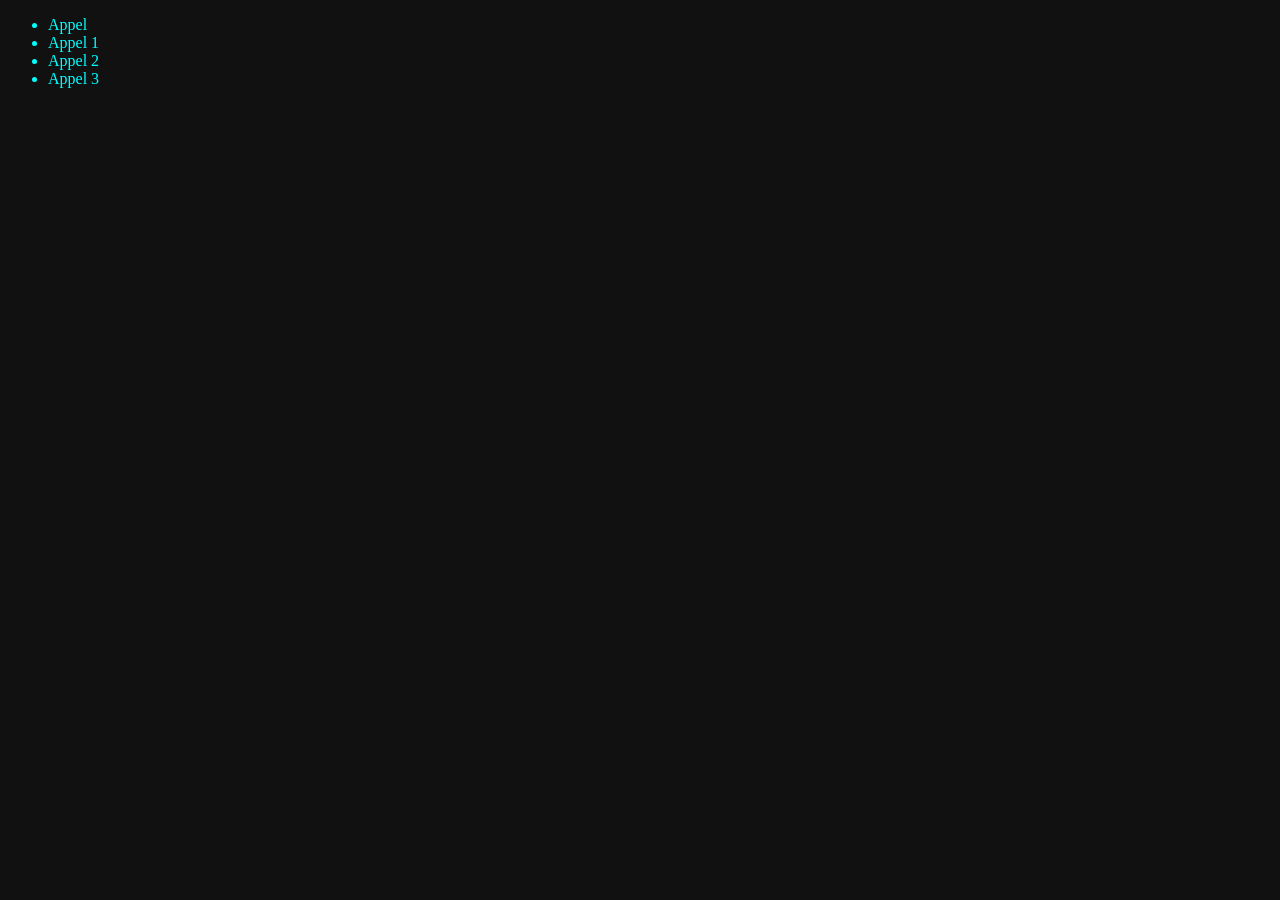
<file: Array/index.html>
<!DOCTYPE html>
<html lang="en">
<head>
    <meta charset="UTF-8">
    <meta name="viewport" content="width=device-width, initial-scale=1.0">
    <title>Document</title>
    <link rel="stylesheet" href="style.css">
</head>
<body>
    <ul>
        <li>Appel</li>
        <li>Appel 1</li>
        <li>Appel 2</li>
        <li>Appel 3</li>
    </ul>
    <script src="script.js"></script>
</body>
</html>
</file>
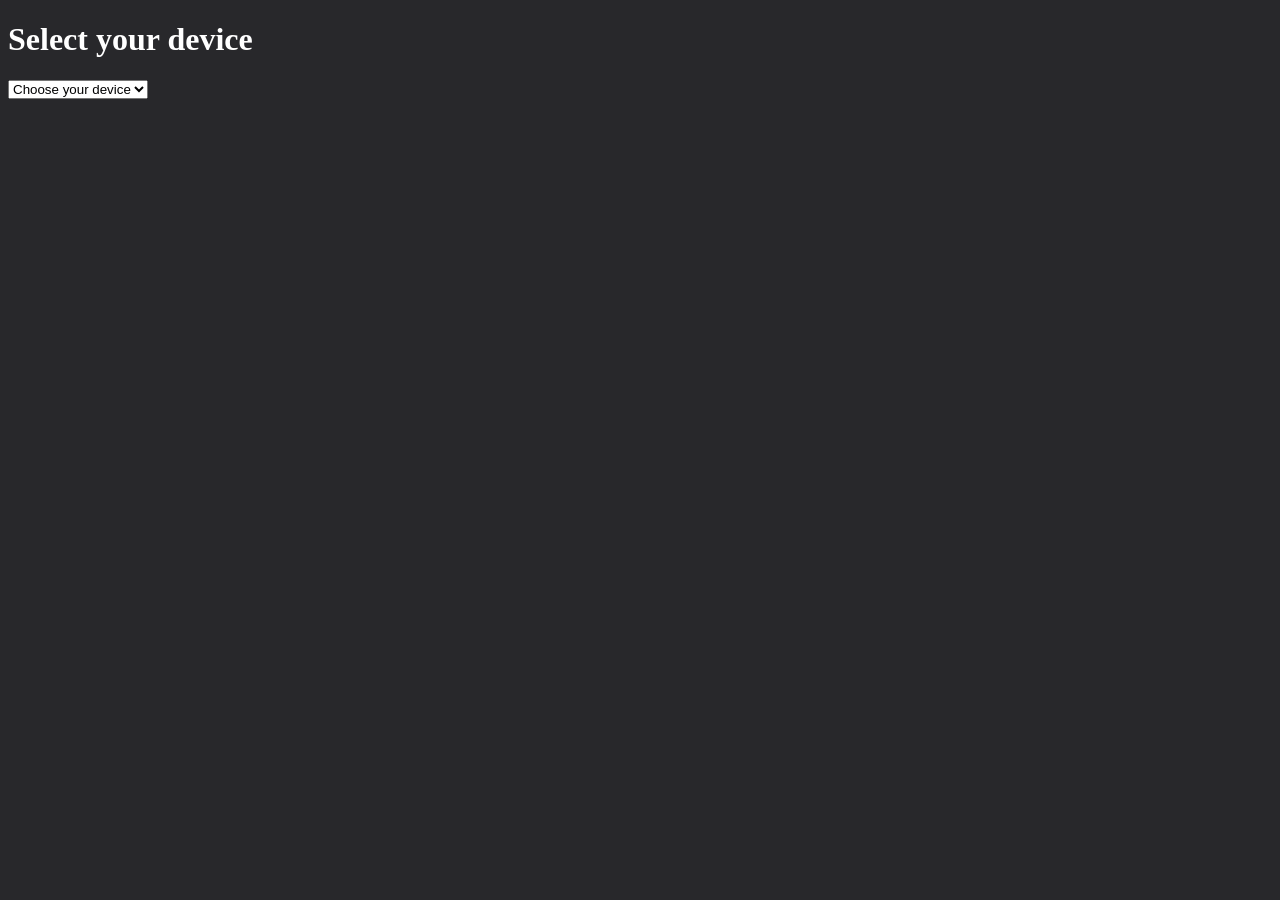
<file: DOM/index.html>
<!DOCTYPE html>
<html lang="en">
<head>
    <meta charset="UTF-8">
    <meta name="viewport" content="width=device-width, initial-scale=1.0">
    <title>Document</title>
    <link rel="stylesheet" href="style.css">
</head>
<body>
    <!-- <div id="box">
        <h1>Ji</h1>
    </div>
    <p>Lorem ipsum dolor sit amet consectetur adipisicing elit. Cum consectetur mollitia blanditiis ad deserunt iusto consequuntur doloribus quis ea saepe?</p>

    <input type="text" placeholder="Enter your name"> -->

    <h1>Select your device</h1>
    <select>
        <option selected disabled>Choose your device</option>
        <option value="samsung">Samsung</option>
        <option value="Realme">Realme</option>
        <option value="apple">iPhone 14 Pro</option>
        <option value="nothing">Nothing 6</option>
    </select>
    <script src="script.js"></script>
</body>
</html>
</file>
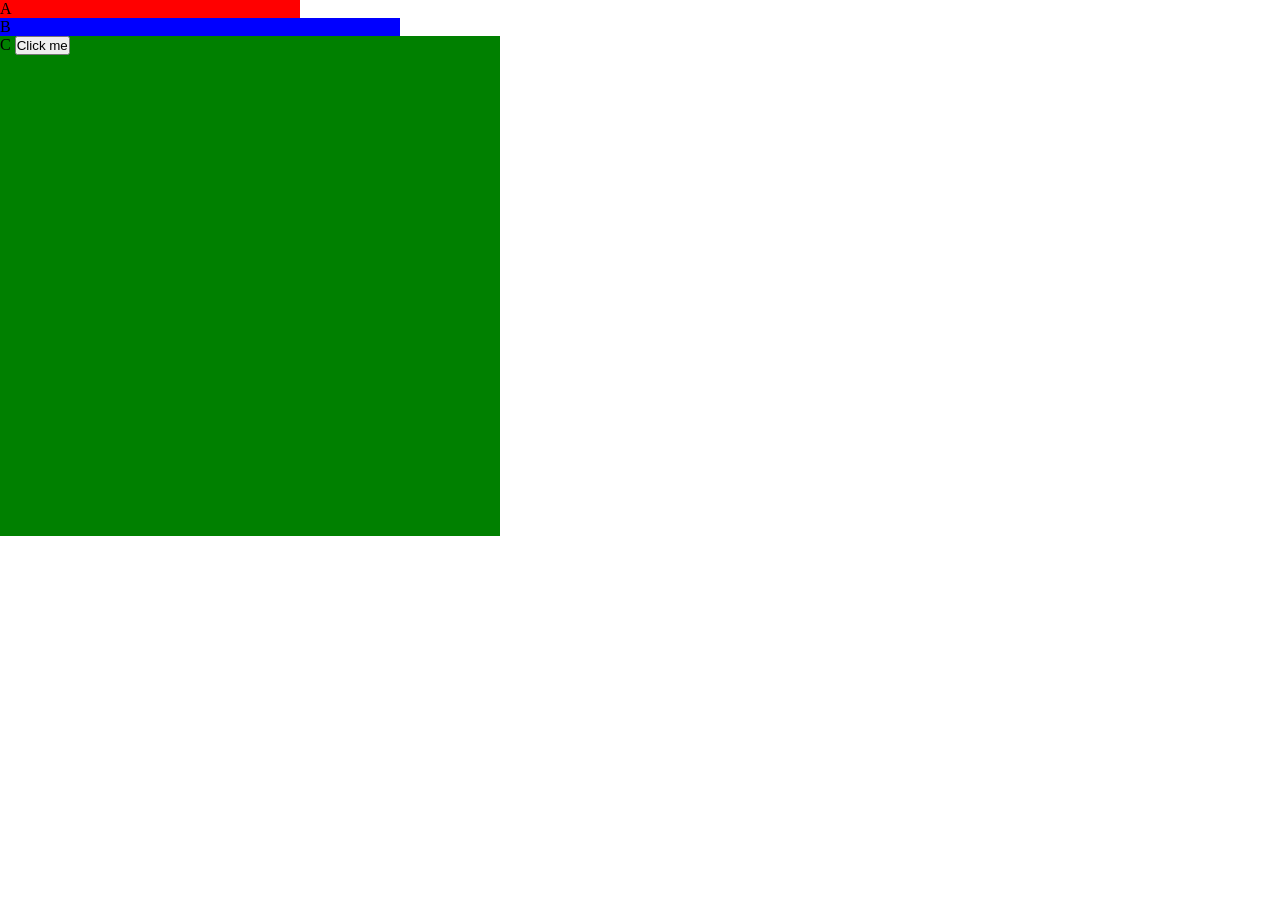
<file: Event bubbling and capturing/index.html>
<!DOCTYPE html>
<html lang="en">
<head>
    <meta charset="UTF-8">
    <meta name="viewport" content="width=device-width, initial-scale=1.0">
    <title>Document</title>
    <link rel="stylesheet" href="style.css">
</head>
<body>
    <div id="a"> A
        <div id="b"> B
            <div id="c">C
                <button>Click me</button>
            </div>
        </div>
    </div>
    <script src="script.js"></script>
</body>
</html>
</file>
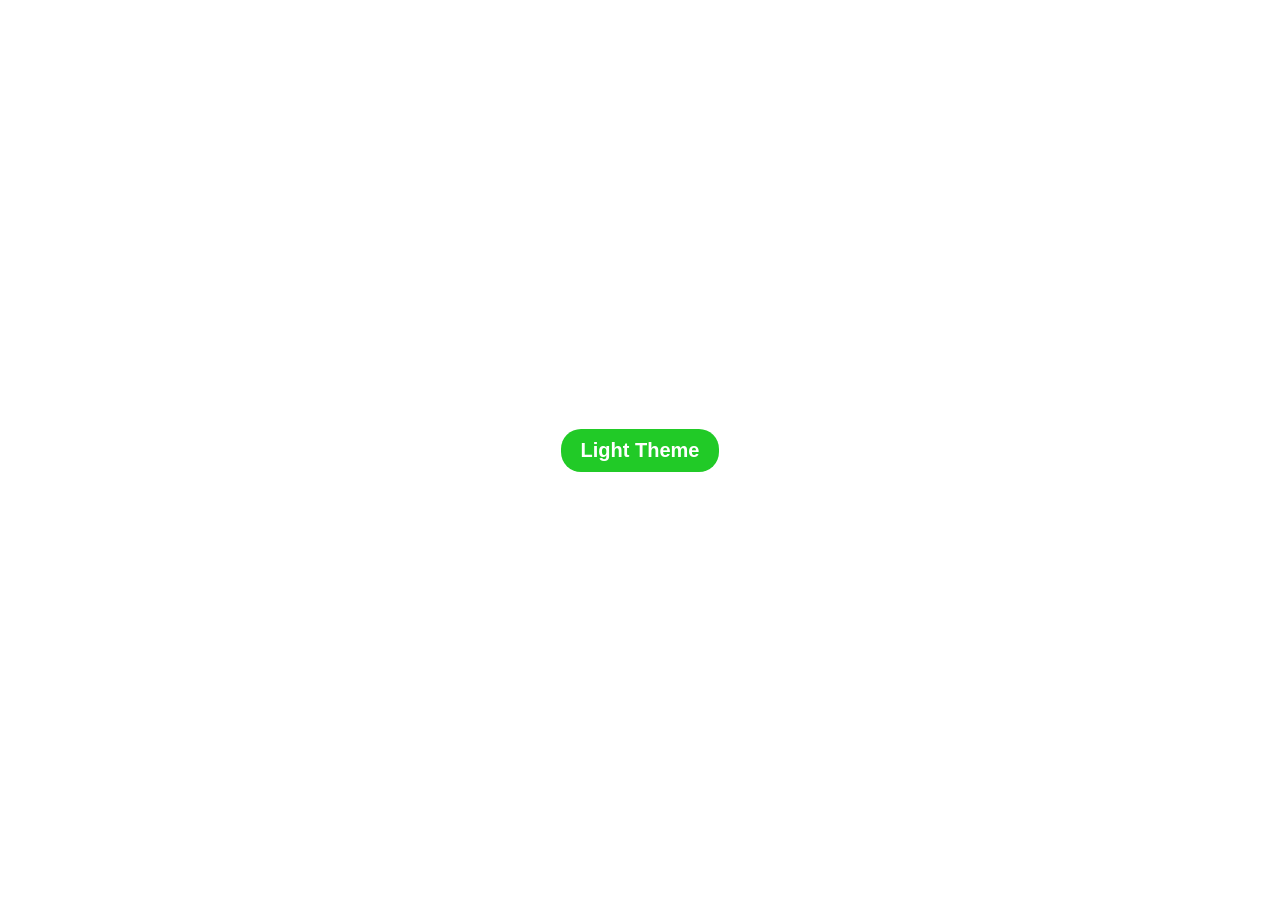
<file: localStroage,sessionStriage and Cookies/index.html>
<!DOCTYPE html>
<html lang="en">
<head>
    <meta charset="UTF-8">
    <meta name="viewport" content="width=device-width, initial-scale=1.0">
    <title>Document</title>
    <link rel="stylesheet" href="style.css">
</head>
<body>
    <button>Light Theme</button>
    <script src="script.js"></script>
</body>
</html>
</file>
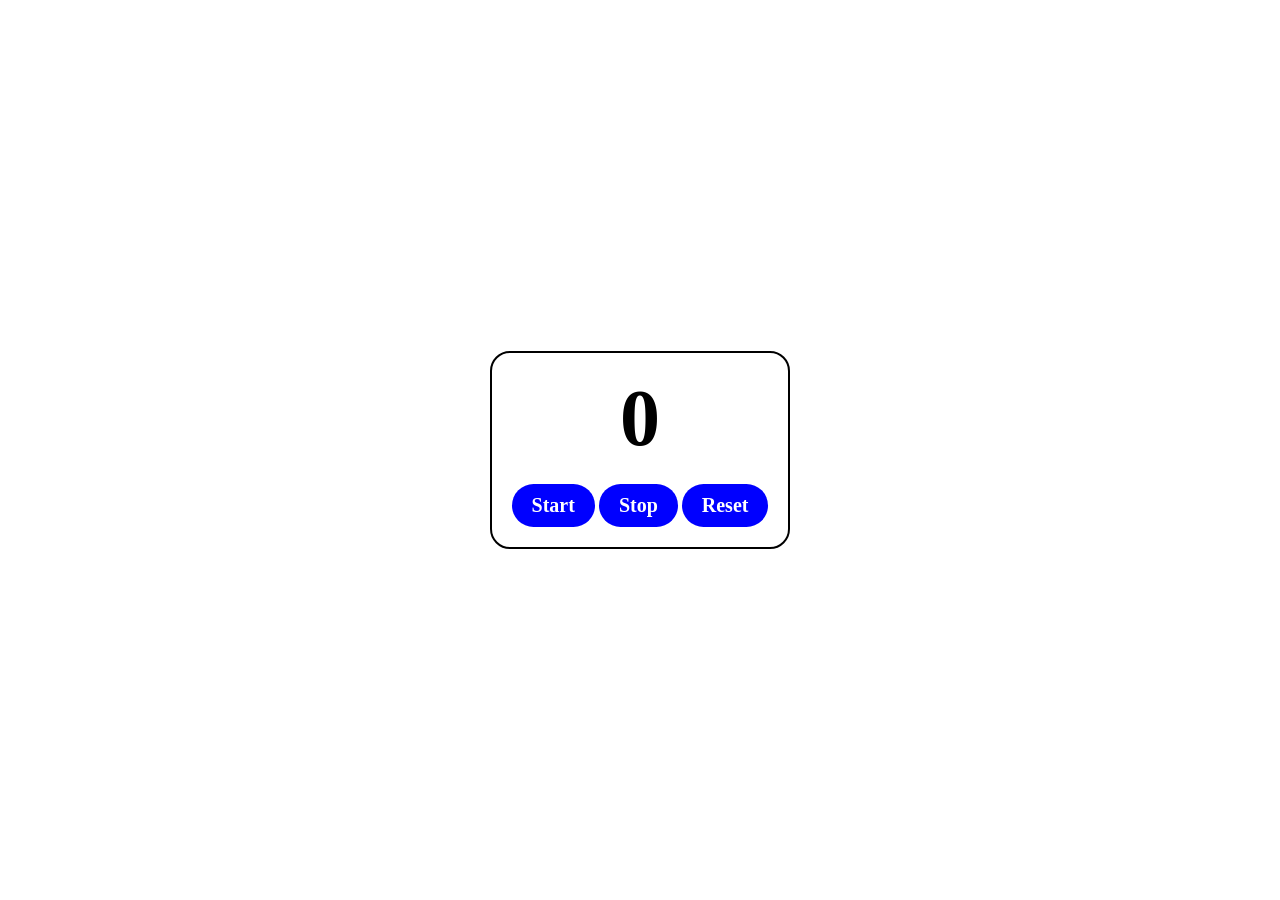
<file: Time and Intervals/index.html>
<!DOCTYPE html>
<html lang="en">

<head>
    <meta charset="UTF-8">
    <meta name="viewport" content="width=device-width, initial-scale=1.0">
    <title>Document</title>
    <link rel="stylesheet" href="style.css">
</head>

<body>
    <div id="main">
        <h1>0</h1>
        <div id="button_div">
            <button id="start_button">Start</button>
            <button id="stop_button">Stop</button>
            <button id="reset_button">Reset</button>
        </div>
    </div>
    <script src="script.js"></script>
</body>

</html>
</file>
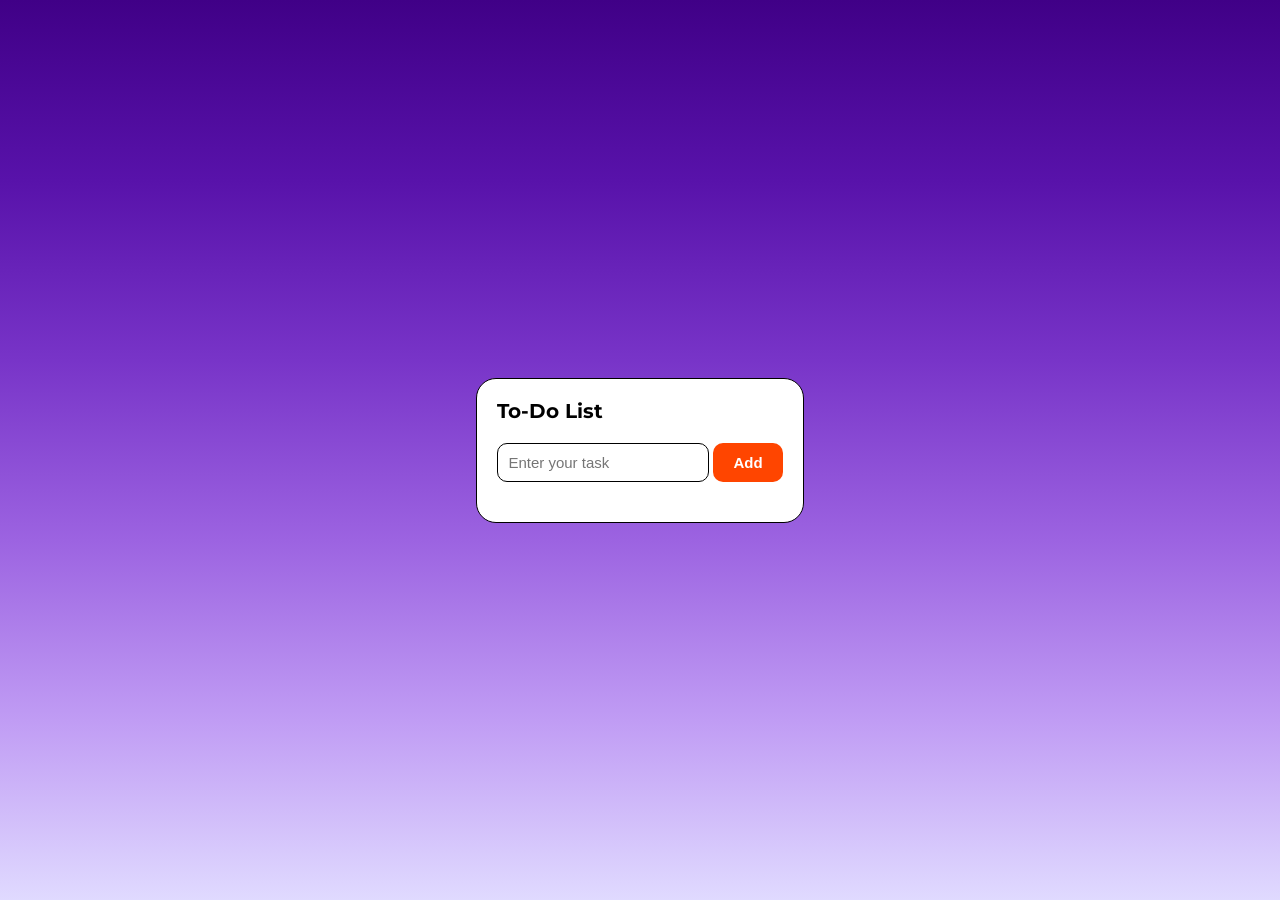
<file: To Do List/index.html>
<!DOCTYPE html>
<html lang="en">
<head>
    <meta charset="UTF-8">
    <meta name="viewport" content="width=device-width, initial-scale=1.0">
    <title>To-Do List</title>
    <link rel="stylesheet" href="style.css">
</head>
<body>
    <div id="main_div">
        <p id="header">To-Do List</p>
        <div id="add_task">
            <input type="text" placeholder="Enter your task">
            <button id="add_button">Add</button>
        </div>
        <div id="task_div">
            
        </div>
    </div>
    
    <script src="script.js"></script>
</body>

</html>
</file>
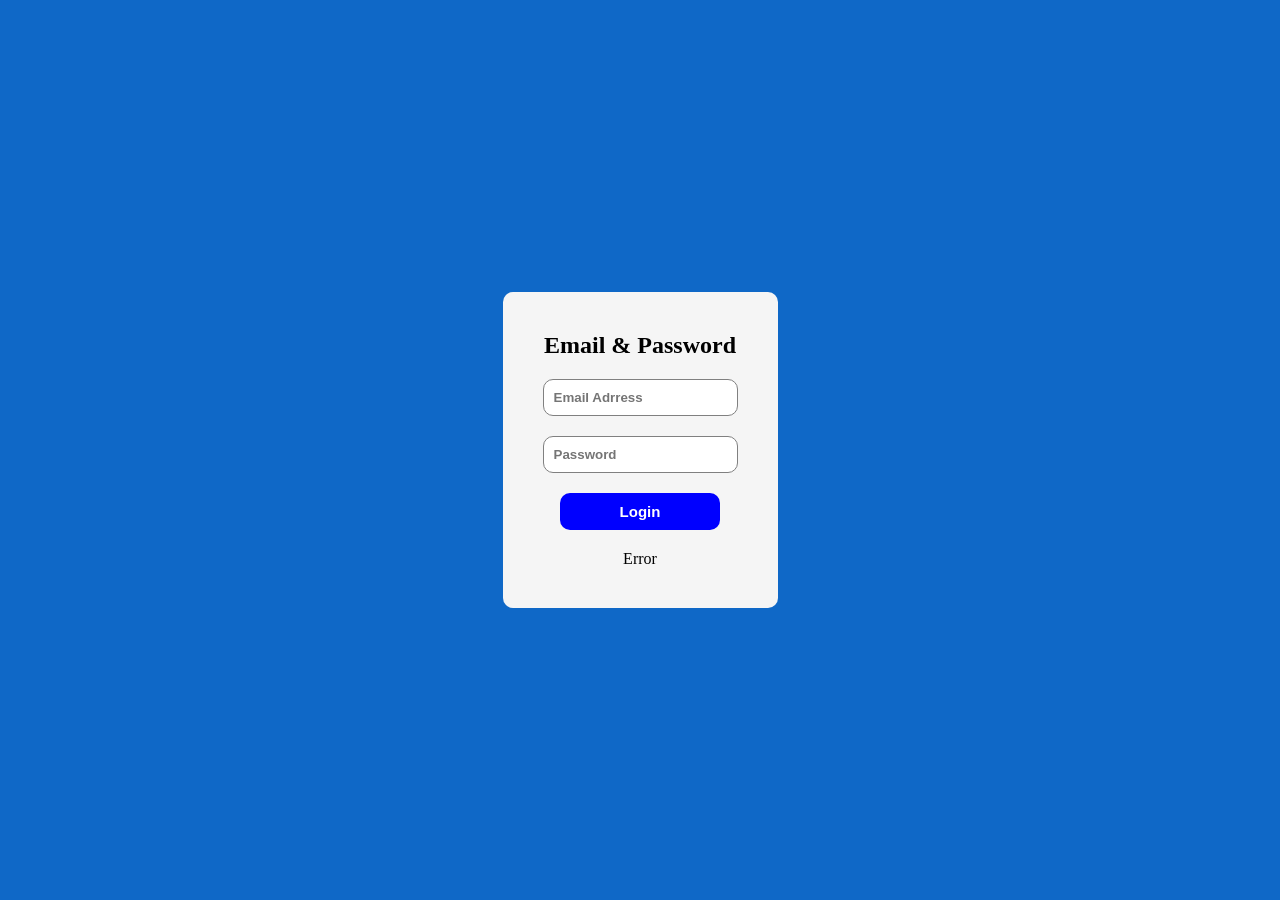
<file: Validate form/index.html>
<!DOCTYPE html>
<html lang="en">

<head>
    <meta charset="UTF-8">
    <meta name="viewport" content="width=device-width, initial-scale=1.0">
    <title>Form Validation</title>
    <link rel="stylesheet" href="style.css">
</head>

<body>
    <div class="container">
        <form>
            <div id="header">
                <p>Email & Password</p>
            </div>

            <div id="text_field">
                <input id="email" autocomplete="off" type="text" placeholder="Email Adrress"  >
                <input type="text" placeholder="Password" id="password">
            </div>
            <button>Login</button>

            <p id="Something is wrong">Error</p>
        </form>
    </div>
    <script src="script.js"></script>
</body>

</html>
</file>
<file: Array/style.css>
body{
    background-color: #111111;
    color: aqua;
}

h1{
    width: 100vw;
    display: flex;
    align-items: center;
    justify-content: center;
    color: pink;
}

.edit{
    background-color: green;
    font-size: 300px;
}
</file>
<file: DOM/style.css>
body{
    background-color: #28282B;
    color: white;
}
</file>
<file: Event bubbling and capturing/style.css>
* {
    margin: 0;
    padding: 0;
    box-sizing: border-box;
}

#a{
    height: 300px;
    width: 300px;
    background-color: red;
}

#b{
    height: 400px;
    width: 400px;
    background-color: blue;
}

#c{
    height: 500px;
    width: 500px;
    background-color: green;
}
</file>
<file: localStroage,sessionStriage and Cookies/style.css>
*{
    margin: 0;
    padding: 0;
    box-sizing: border-box;
}

body{
    height: 100vh;
    display: flex;
    align-items: center;
    justify-content: center;
}

.dark{
    background-color: #28282B;
}

.light{
    background-color: white;
}

button{
    padding: 10px 20px;
    font-weight: bolder;
    font-size: 20px;
    border: none;
    background-color: rgb(33, 202, 39);
    color: white;
    border-radius: 20px;
    cursor: pointer;
}
</file>
<file: Time and Intervals/style.css>
*{
    margin: 0;
    padding: 0;
    box-sizing: border-box;
    font-family: Georgia, 'Times New Roman', Times, serif;
}

body{
    height: 100vh;
    display: flex;
    align-items: center;
    justify-content: center;
}

#main{
    padding: 20px;
    border: 2px solid black;
    border-radius: 20px;
    width: fit-content;

    display: flex;
    flex-direction: column;
    align-items: center;
    justify-content: center;
    gap: 20px;
}

button{
    padding: 10px 20px;
    font-weight: bolder;
    font-size: 20px;
    background-color: blue;
    border: none;
    border-radius: 30px;
    color: white;
    cursor: pointer;
}

button:hover{
    background-color: rgb(45, 113, 209);
}

h1{
    font-size: 5rem;
}
</file>
<file: To Do List/style.css>
@import url('https://fonts.googleapis.com/css2?family=Montserrat:ital,wght@0,100..900;1,100..900&display=swap');

* {
    margin: 0;
    padding: 0;
    box-sizing: border-box;
}

body {
    font-family: "Montserrat";
    height: 100vh;
    display: flex;
    flex-direction: column;
    align-items: center;
    justify-content: center;
    background: linear-gradient(180deg, #400087 0.000%, #5812aa 20.000%, #7834c8 40.000%, #9c63e1 60.000%, #c09cf4 80.000%, #e0daff 100.000%);
}

#main_div {
    border: 1px solid black;
    padding: 20px;
    height: fit-content;
    width: fit-content;
    background-color: white;
    border-radius: 20px;
    display: flex;
    flex-direction: column;
    gap: 20px;
}

#header {
    font-weight: bolder;
    font-size: 20px;
}


input {
    padding: 10px;
    font-size: 15px;
    border: 1px solid black;
    border-radius: 10px;

}

#add_button {
    padding: 11px 20px;
    border-radius: 10px;
    border: none;
    background-color: orangered;
    color: white;
    font-weight: bolder;
    font-size: 15px;
    cursor: pointer;
}

#task_div{
    display: flex;
    flex-direction: column;
    gap: 5px;
}

p{
    font-size: 15px;
    font-weight: 500;
}

.newTask_class{
    display: flex;
    align-items: center;
    justify-content: space-between;
    border: 1px solid grey;
    padding: 5px;
    border-radius: 10px;
}

button{
    border: none;
    border-radius: 10px;
    padding: 5px;
    background-color: orangered;
    color: white;
    font-weight: bolder;
    font-size: 15px;
    cursor: pointer;
}
</file>
<file: Validate form/style.css>
* {
    margin: 0;
    padding: 0;
    box-sizing: border-box;
}

body {
    overflow: hidden;
    background-color: rgb(15, 104, 199);
}

#header p{
    font-size: 1.5rem;
    font-weight: bolder;
}

input{
    padding: 10px;
    border-radius: 10px;
    border: 1px solid grey;
    font-weight: bolder;

}

.container {
    height: 100vh;
    display: flex;
    justify-content: center;
    align-items: center;
}

form {

    background-color: whitesmoke;
    width: fit-content;
    height: fit-content;
    display: flex;
    flex-direction: column;
    align-items: center;
    justify-content: center;
    padding: 40px;
    gap: 20px;
    border-radius: 10px;
}

#text_field {
    display: flex;
    flex-direction: column;
    gap: 20px;
}

button{
    padding: 10px 60px;
    font-weight: bolder;
    font-size: 15px;
    border-radius: 10px;
    border: none;
    background-color: blue;
    color: white;
    cursor: pointer;
}

button:hover{
    background-color: rgb(44, 44, 201);
}

#error{
    display: none;
    color: red;
}
</file>
